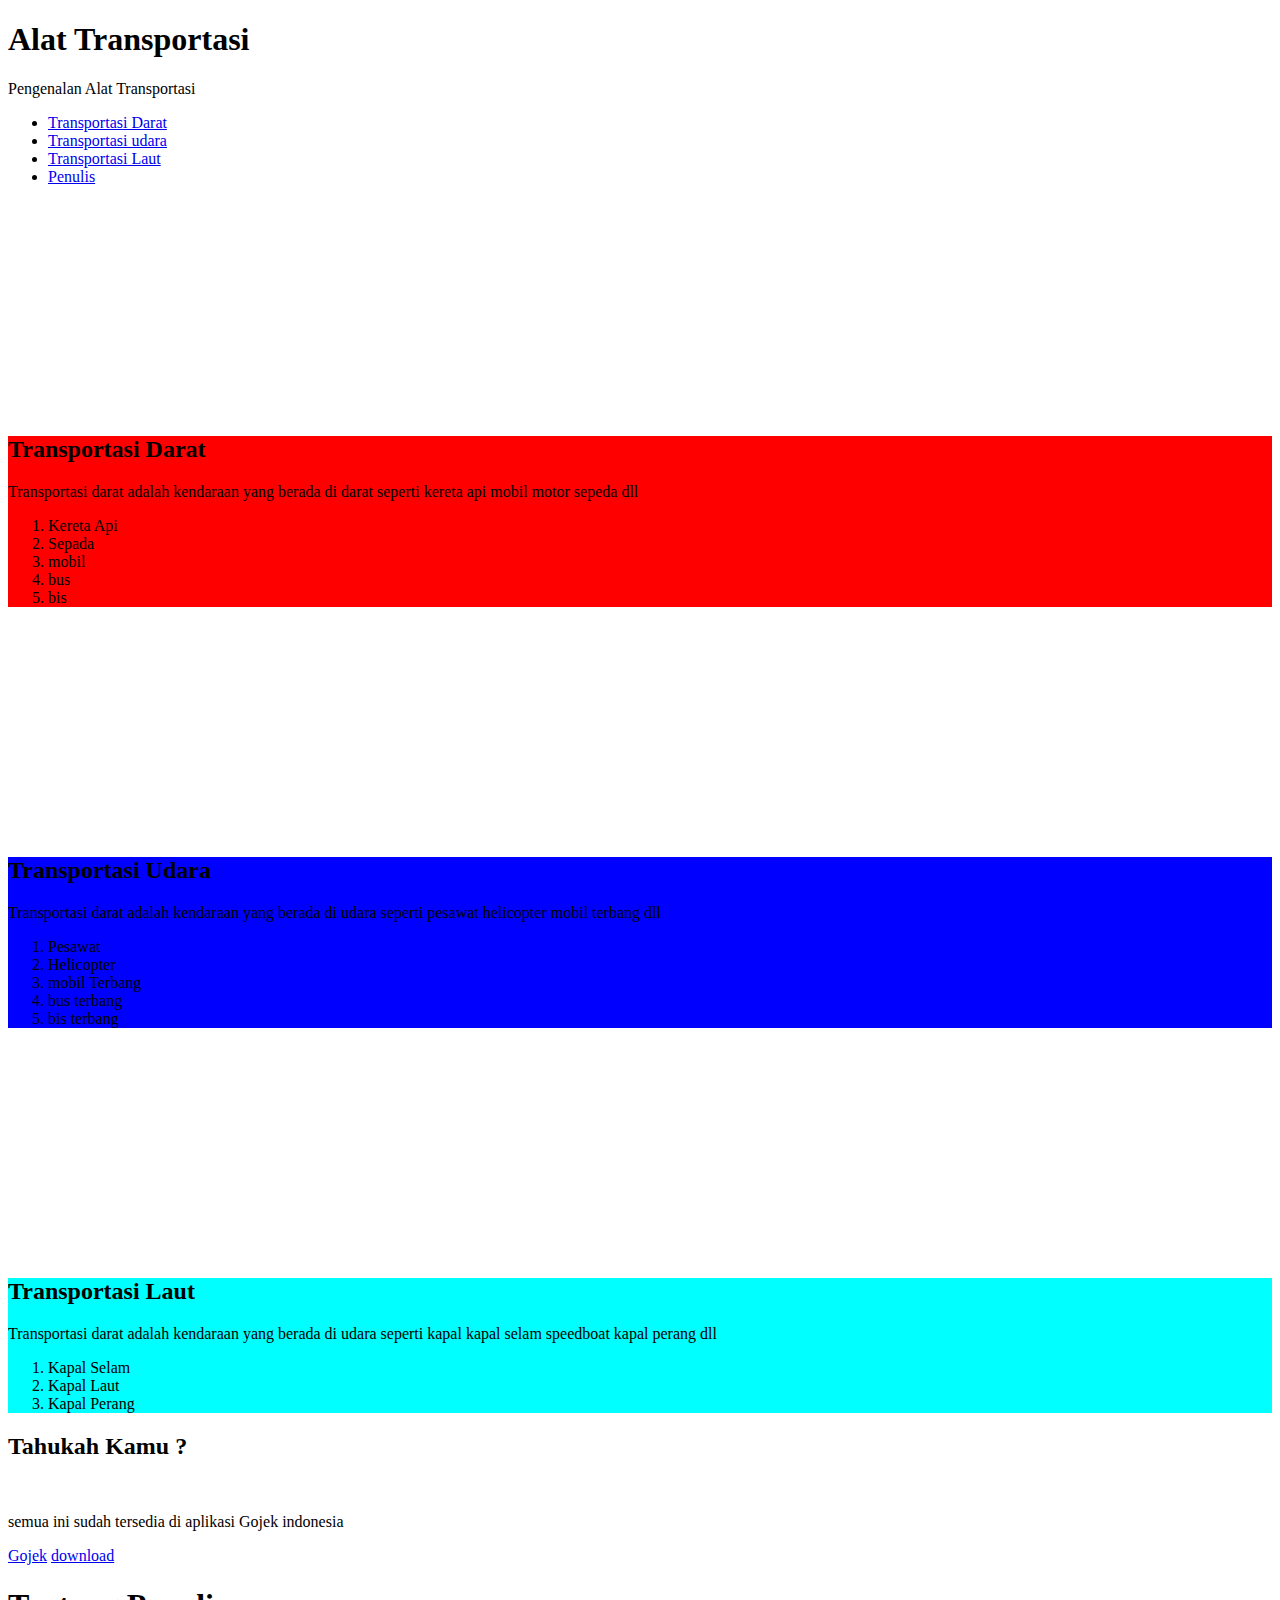
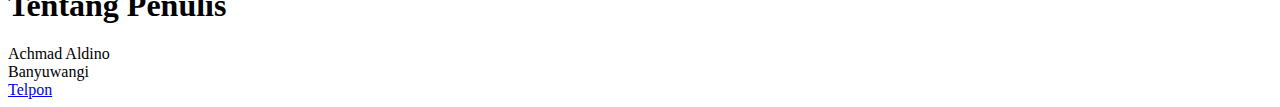
<file: Pertemuan 3/index.html>
<!DOCTYPE html>
<html lang="en">
<head>
    <meta charset="UTF-8">
    <meta name="viewport" content="width=device-width, initial-scale=1.0">
    <title>Document</title>
</head>
    <style>
        #darat{
            margin-top: 250px;
            background-color: red;
        }

        #udara{
            margin-top: 250px;
            background-color: blue;
        }

        #laut{
            margin-top: 250px;
            background-color: aqua;
        }
    </style>
<body>
    <header>
        <h1>Alat Transportasi</h1>
        <p class="tagline">Pengenalan Alat Transportasi</p>
        <nav class="navigator-bar">
            <ul>
                <li><a href="#darat">Transportasi Darat</a></li>
                <li><a href="#udara">Transportasi udara</a></li>
                <li><a href="#laut">Transportasi Laut</a></li>
                <li><a href="#author">Penulis</a></li>
            </ul>
        </nav>
    </header>

    <main>
        <div id="darat">
            <h2>Transportasi Darat</h2>
            <p>Transportasi darat adalah kendaraan yang berada di darat seperti kereta api mobil motor sepeda dll</p>
            <div id="rodadua"></div>
            <ol>
                <li>Kereta Api</li>
                <li>Sepada</li>
                <li>mobil</li>
                <li>bus</li>
                <li>bis</li>
            </ol>
        </div>

        <div id="udara">
            <h2>Transportasi Udara</h2>
            <p>Transportasi darat adalah kendaraan yang berada di udara seperti pesawat helicopter mobil terbang dll</p>
            <div id="listudara"></div>
            <ol>
                <li>Pesawat</li>
                <li>Helicopter</li>
                <li>mobil Terbang</li>
                <li>bus terbang</li>
                <li>bis terbang</li>
            </ol>
        </div>

        <div id="laut">
            <h2>Transportasi Laut</h2>
            <p>Transportasi darat adalah kendaraan yang berada di udara seperti kapal kapal selam speedboat kapal perang dll</p>
            <div id="listlaut"></div>
            <ol>
                <li>Kapal Selam</li>
                <li>Kapal Laut</li>
                <li>Kapal Perang</li>
            </ol>
            
        </div>
    </main>

    <aside>
        <h2>Tahukah Kamu ?</h2><br><p>semua ini sudah tersedia di aplikasi Gojek indonesia</p>
        <a target="_blank" href="https://www.gojek.com/en-id">Gojek</a>
        <a href="index.html" download="index.html">download</a>
    </aside>

    <footer>
        <div class="authot" id="author">
            <h1>Tentang Penulis</h1>
            <span id="nama-author">Achmad Aldino</span><br>
            <span id="alamat-author">Banyuwangi</span><br>
            <span id="telpon"><a href="tel:089-683-027-911">Telpon</a></span>
        </div>
    </footer>



</body>
</html>
</file>
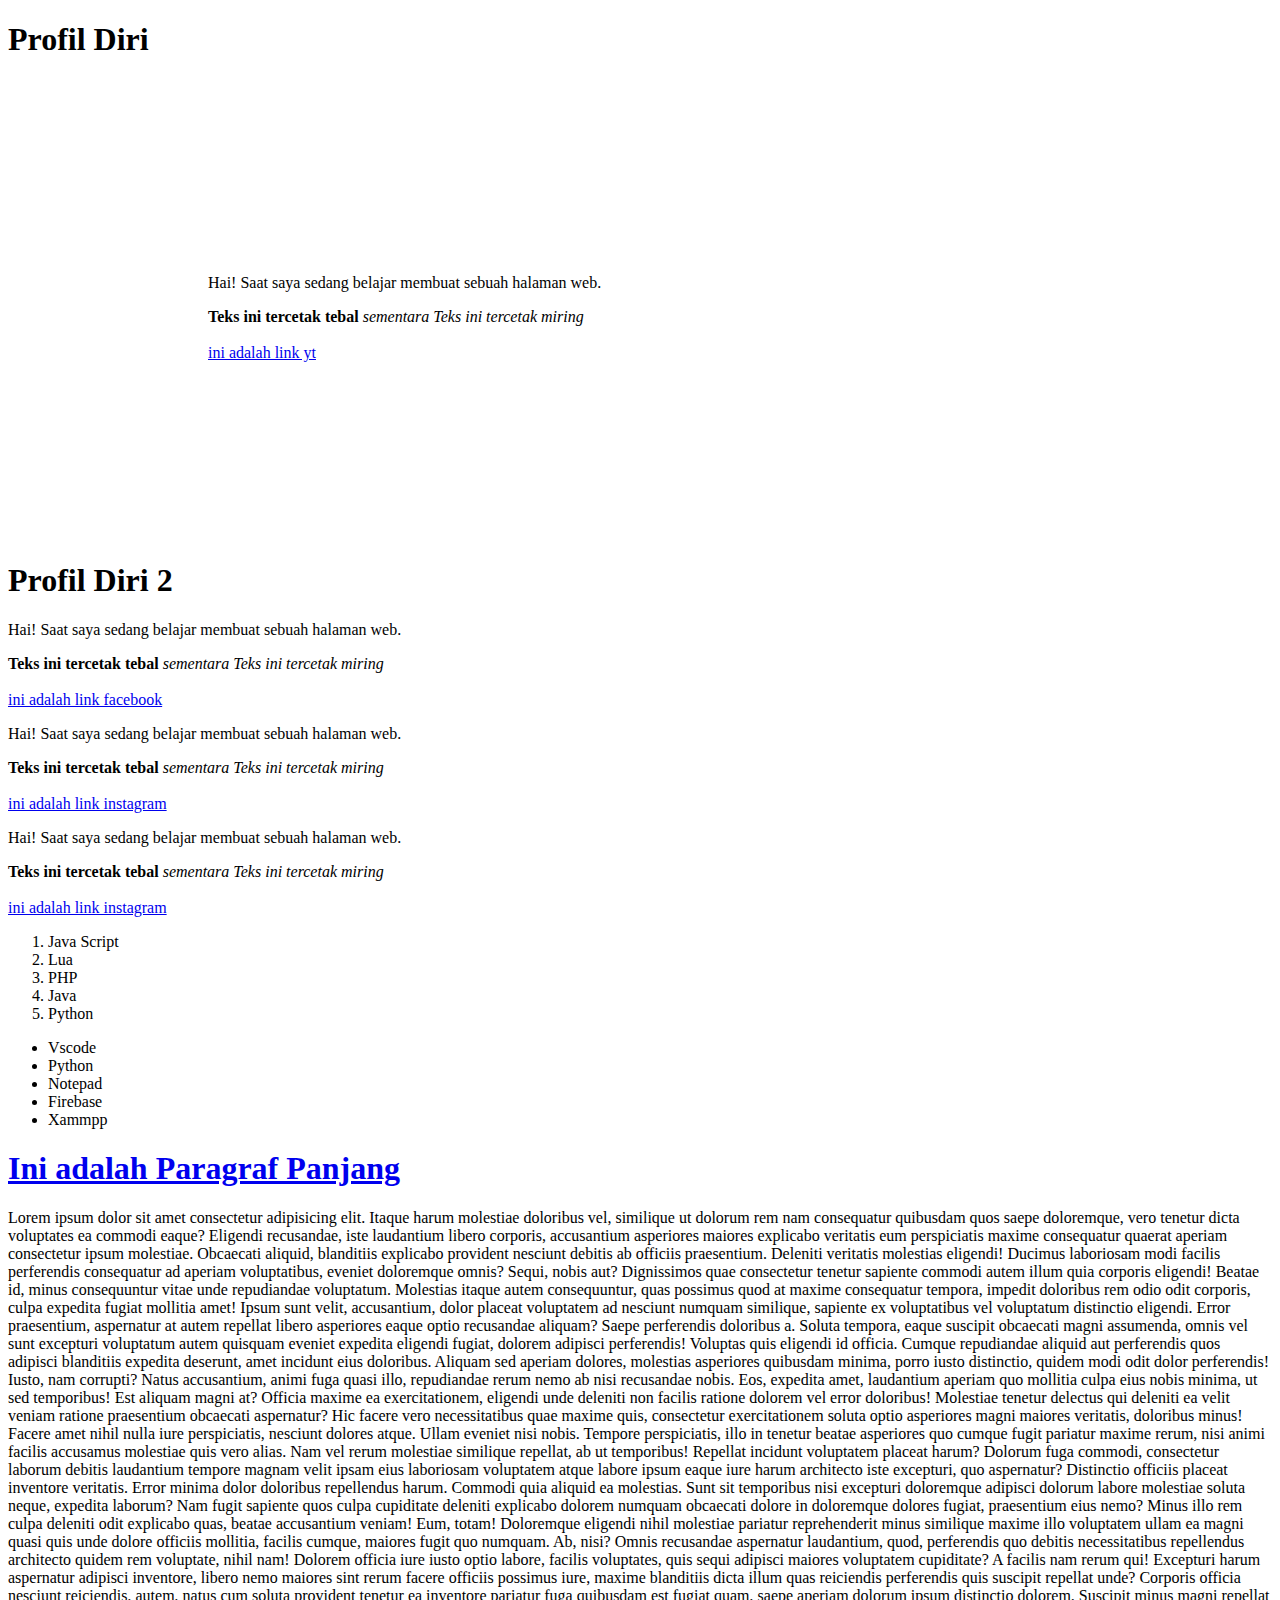
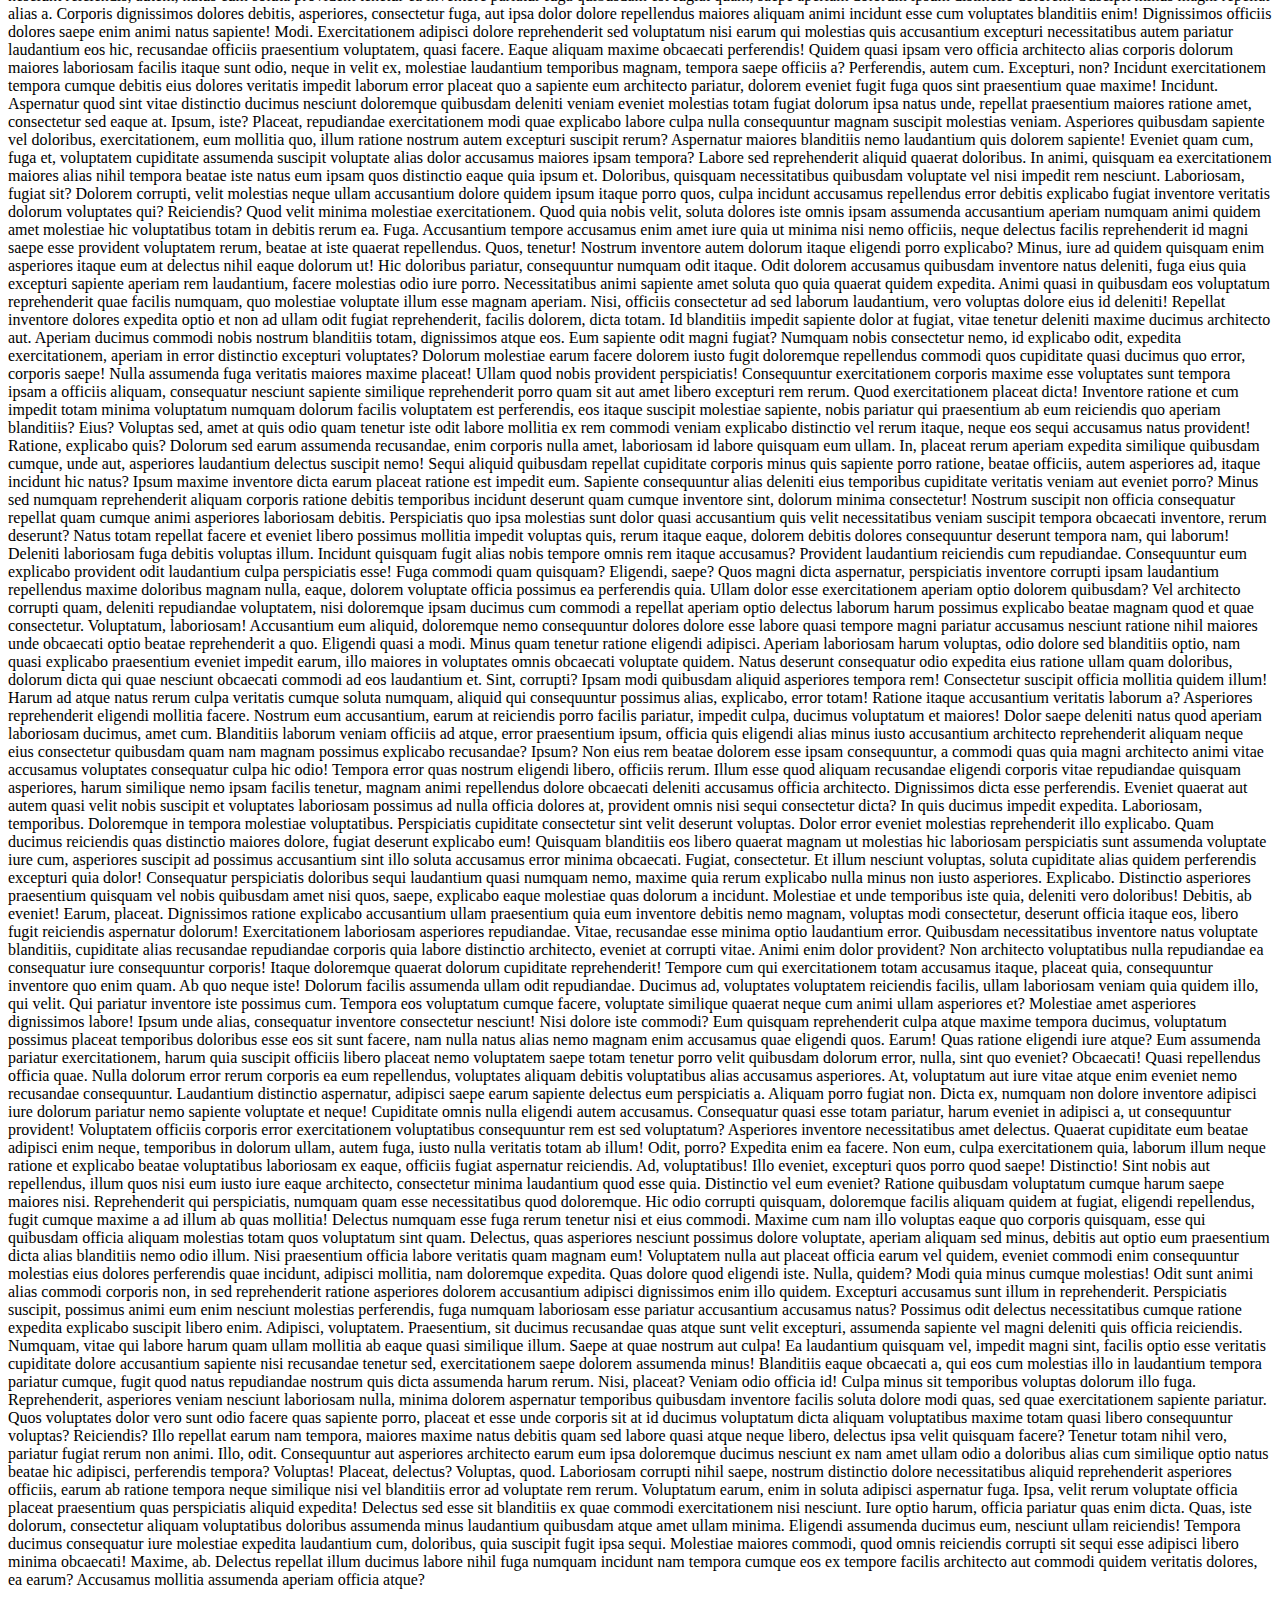
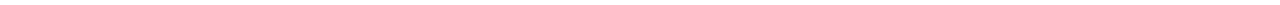
<file: Pertemuan 2/Cara membuat html/index.html>
<!DOCTYPE html>
<html lang="en">
<head>
    <meta charset="UTF-8">
    <meta name="viewport" content="width=device-width, initial-scale=1.0">
    <title>Belajar Web</title>
</head>
    <style>
        .class1{
            margin: 100px;
            padding: 100px;
            border: 90px;
        }
    </style>
<body>
    <h1>Profil Diri</h1>
    <div class="class1">
        <p>Hai! Saat saya sedang belajar membuat sebuah halaman web.</p>
        <strong>Teks ini tercetak tebal</strong>
        <i>sementara Teks ini tercetak miring</i><br>
        <br>
        <a href="https://www.youtube.com/">ini adalah link yt</a>
    </div>

    <h1>Profil Diri 2</h1>
    <div class="Profil2">
        <p>Hai! Saat saya sedang belajar membuat sebuah halaman web.</p>
        <strong>Teks ini tercetak tebal</strong>
        <i>sementara Teks ini tercetak miring</i><br>
        <br>
        <a href="https://www.facebook.com/">ini adalah link facebook</a>
    </div>

    <div>
        <p>Hai! Saat saya sedang belajar membuat sebuah halaman web.</p>
        <strong>Teks ini tercetak tebal</strong>
        <i>sementara Teks ini tercetak miring</i><br>
        <br>
        <a href="https://www.instagram.com/">ini adalah link instagram</a>
    </div>

    <div>
        <p>Hai! Saat saya sedang belajar membuat sebuah halaman web.</p>
        <strong>Teks ini tercetak tebal</strong>
        <i>sementara Teks ini tercetak miring</i><br>
        <br>
        <a href="https://www.instagram.com/">ini adalah link instagram</a>
    </div>

    <!--ini adalah list-->

    <div>
        <ol>
            <li>Java Script</li>
            <li>Lua</li>
            <li>PHP</li>
            <li>Java</li>
            <li>Python</li>
        </ol>
    </div>

    <div>
        <ul type="tringle">
            <li>Vscode</li>
            <li>Python</li>
            <li>Notepad</li>
            <li>Firebase</li>
            <li>Xammpp</li>
        </ul>
    </div>

    <a href="#parafgraf"><h1>Ini adalah Paragraf Panjang</h1></a>

    <p id="parafgraf">Lorem ipsum dolor sit amet consectetur adipisicing elit. Itaque harum molestiae doloribus vel, similique ut dolorum rem nam consequatur quibusdam quos saepe doloremque, vero tenetur dicta voluptates ea commodi eaque?
    Eligendi recusandae, iste laudantium libero corporis, accusantium asperiores maiores explicabo veritatis eum perspiciatis maxime consequatur quaerat aperiam consectetur ipsum molestiae. Obcaecati aliquid, blanditiis explicabo provident nesciunt debitis ab officiis praesentium.
    Deleniti veritatis molestias eligendi! Ducimus laboriosam modi facilis perferendis consequatur ad aperiam voluptatibus, eveniet doloremque omnis? Sequi, nobis aut? Dignissimos quae consectetur tenetur sapiente commodi autem illum quia corporis eligendi!
    Beatae id, minus consequuntur vitae unde repudiandae voluptatum. Molestias itaque autem consequuntur, quas possimus quod at maxime consequatur tempora, impedit doloribus rem odio odit corporis, culpa expedita fugiat mollitia amet!
    Ipsum sunt velit, accusantium, dolor placeat voluptatem ad nesciunt numquam similique, sapiente ex voluptatibus vel voluptatum distinctio eligendi. Error praesentium, aspernatur at autem repellat libero asperiores eaque optio recusandae aliquam?
    Saepe perferendis doloribus a. Soluta tempora, eaque suscipit obcaecati magni assumenda, omnis vel sunt excepturi voluptatum autem quisquam eveniet expedita eligendi fugiat, dolorem adipisci perferendis! Voluptas quis eligendi id officia.
    Cumque repudiandae aliquid aut perferendis quos adipisci blanditiis expedita deserunt, amet incidunt eius doloribus. Aliquam sed aperiam dolores, molestias asperiores quibusdam minima, porro iusto distinctio, quidem modi odit dolor perferendis!
    Iusto, nam corrupti? Natus accusantium, animi fuga quasi illo, repudiandae rerum nemo ab nisi recusandae nobis. Eos, expedita amet, laudantium aperiam quo mollitia culpa eius nobis minima, ut sed temporibus!
    Est aliquam magni at? Officia maxime ea exercitationem, eligendi unde deleniti non facilis ratione dolorem vel error doloribus! Molestiae tenetur delectus qui deleniti ea velit veniam ratione praesentium obcaecati aspernatur?
    Hic facere vero necessitatibus quae maxime quis, consectetur exercitationem soluta optio asperiores magni maiores veritatis, doloribus minus! Facere amet nihil nulla iure perspiciatis, nesciunt dolores atque. Ullam eveniet nisi nobis.
    Tempore perspiciatis, illo in tenetur beatae asperiores quo cumque fugit pariatur maxime rerum, nisi animi facilis accusamus molestiae quis vero alias. Nam vel rerum molestiae similique repellat, ab ut temporibus!
    Repellat incidunt voluptatem placeat harum? Dolorum fuga commodi, consectetur laborum debitis laudantium tempore magnam velit ipsam eius laboriosam voluptatem atque labore ipsum eaque iure harum architecto iste excepturi, quo aspernatur?
    Distinctio officiis placeat inventore veritatis. Error minima dolor doloribus repellendus harum. Commodi quia aliquid ea molestias. Sunt sit temporibus nisi excepturi doloremque adipisci dolorum labore molestiae soluta neque, expedita laborum?
    Nam fugit sapiente quos culpa cupiditate deleniti explicabo dolorem numquam obcaecati dolore in doloremque dolores fugiat, praesentium eius nemo? Minus illo rem culpa deleniti odit explicabo quas, beatae accusantium veniam!
    Eum, totam! Doloremque eligendi nihil molestiae pariatur reprehenderit minus similique maxime illo voluptatem ullam ea magni quasi quis unde dolore officiis mollitia, facilis cumque, maiores fugit quo numquam. Ab, nisi?
    Omnis recusandae aspernatur laudantium, quod, perferendis quo debitis necessitatibus repellendus architecto quidem rem voluptate, nihil nam! Dolorem officia iure iusto optio labore, facilis voluptates, quis sequi adipisci maiores voluptatem cupiditate?
    A facilis nam rerum qui! Excepturi harum aspernatur adipisci inventore, libero nemo maiores sint rerum facere officiis possimus iure, maxime blanditiis dicta illum quas reiciendis perferendis quis suscipit repellat unde?
    Corporis officia nesciunt reiciendis, autem, natus cum soluta provident tenetur ea inventore pariatur fuga quibusdam est fugiat quam, saepe aperiam dolorum ipsum distinctio dolorem. Suscipit minus magni repellat alias a.
    Corporis dignissimos dolores debitis, asperiores, consectetur fuga, aut ipsa dolor dolore repellendus maiores aliquam animi incidunt esse cum voluptates blanditiis enim! Dignissimos officiis dolores saepe enim animi natus sapiente! Modi.
    Exercitationem adipisci dolore reprehenderit sed voluptatum nisi earum qui molestias quis accusantium excepturi necessitatibus autem pariatur laudantium eos hic, recusandae officiis praesentium voluptatem, quasi facere. Eaque aliquam maxime obcaecati perferendis!
    Quidem quasi ipsam vero officia architecto alias corporis dolorum maiores laboriosam facilis itaque sunt odio, neque in velit ex, molestiae laudantium temporibus magnam, tempora saepe officiis a? Perferendis, autem cum.
    Excepturi, non? Incidunt exercitationem tempora cumque debitis eius dolores veritatis impedit laborum error placeat quo a sapiente eum architecto pariatur, dolorem eveniet fugit fuga quos sint praesentium quae maxime! Incidunt.
    Aspernatur quod sint vitae distinctio ducimus nesciunt doloremque quibusdam deleniti veniam eveniet molestias totam fugiat dolorum ipsa natus unde, repellat praesentium maiores ratione amet, consectetur sed eaque at. Ipsum, iste?
    Placeat, repudiandae exercitationem modi quae explicabo labore culpa nulla consequuntur magnam suscipit molestias veniam. Asperiores quibusdam sapiente vel doloribus, exercitationem, eum mollitia quo, illum ratione nostrum autem excepturi suscipit rerum?
    Aspernatur maiores blanditiis nemo laudantium quis dolorem sapiente! Eveniet quam cum, fuga et, voluptatem cupiditate assumenda suscipit voluptate alias dolor accusamus maiores ipsam tempora? Labore sed reprehenderit aliquid quaerat doloribus.
    In animi, quisquam ea exercitationem maiores alias nihil tempora beatae iste natus eum ipsam quos distinctio eaque quia ipsum et. Doloribus, quisquam necessitatibus quibusdam voluptate vel nisi impedit rem nesciunt.
    Laboriosam, fugiat sit? Dolorem corrupti, velit molestias neque ullam accusantium dolore quidem ipsum itaque porro quos, culpa incidunt accusamus repellendus error debitis explicabo fugiat inventore veritatis dolorum voluptates qui? Reiciendis?
    Quod velit minima molestiae exercitationem. Quod quia nobis velit, soluta dolores iste omnis ipsam assumenda accusantium aperiam numquam animi quidem amet molestiae hic voluptatibus totam in debitis rerum ea. Fuga.
    Accusantium tempore accusamus enim amet iure quia ut minima nisi nemo officiis, neque delectus facilis reprehenderit id magni saepe esse provident voluptatem rerum, beatae at iste quaerat repellendus. Quos, tenetur!
    Nostrum inventore autem dolorum itaque eligendi porro explicabo? Minus, iure ad quidem quisquam enim asperiores itaque eum at delectus nihil eaque dolorum ut! Hic doloribus pariatur, consequuntur numquam odit itaque.
    Odit dolorem accusamus quibusdam inventore natus deleniti, fuga eius quia excepturi sapiente aperiam rem laudantium, facere molestias odio iure porro. Necessitatibus animi sapiente amet soluta quo quia quaerat quidem expedita.
    Animi quasi in quibusdam eos voluptatum reprehenderit quae facilis numquam, quo molestiae voluptate illum esse magnam aperiam. Nisi, officiis consectetur ad sed laborum laudantium, vero voluptas dolore eius id deleniti!
    Repellat inventore dolores expedita optio et non ad ullam odit fugiat reprehenderit, facilis dolorem, dicta totam. Id blanditiis impedit sapiente dolor at fugiat, vitae tenetur deleniti maxime ducimus architecto aut.
    Aperiam ducimus commodi nobis nostrum blanditiis totam, dignissimos atque eos. Eum sapiente odit magni fugiat? Numquam nobis consectetur nemo, id explicabo odit, expedita exercitationem, aperiam in error distinctio excepturi voluptates?
    Dolorum molestiae earum facere dolorem iusto fugit doloremque repellendus commodi quos cupiditate quasi ducimus quo error, corporis saepe! Nulla assumenda fuga veritatis maiores maxime placeat! Ullam quod nobis provident perspiciatis!
    Consequuntur exercitationem corporis maxime esse voluptates sunt tempora ipsam a officiis aliquam, consequatur nesciunt sapiente similique reprehenderit porro quam sit aut amet libero excepturi rem rerum. Quod exercitationem placeat dicta!
    Inventore ratione et cum impedit totam minima voluptatum numquam dolorum facilis voluptatem est perferendis, eos itaque suscipit molestiae sapiente, nobis pariatur qui praesentium ab eum reiciendis quo aperiam blanditiis? Eius?
    Voluptas sed, amet at quis odio quam tenetur iste odit labore mollitia ex rem commodi veniam explicabo distinctio vel rerum itaque, neque eos sequi accusamus natus provident! Ratione, explicabo quis?
    Dolorum sed earum assumenda recusandae, enim corporis nulla amet, laboriosam id labore quisquam eum ullam. In, placeat rerum aperiam expedita similique quibusdam cumque, unde aut, asperiores laudantium delectus suscipit nemo!
    Sequi aliquid quibusdam repellat cupiditate corporis minus quis sapiente porro ratione, beatae officiis, autem asperiores ad, itaque incidunt hic natus? Ipsum maxime inventore dicta earum placeat ratione est impedit eum.
    Sapiente consequuntur alias deleniti eius temporibus cupiditate veritatis veniam aut eveniet porro? Minus sed numquam reprehenderit aliquam corporis ratione debitis temporibus incidunt deserunt quam cumque inventore sint, dolorum minima consectetur!
    Nostrum suscipit non officia consequatur repellat quam cumque animi asperiores laboriosam debitis. Perspiciatis quo ipsa molestias sunt dolor quasi accusantium quis velit necessitatibus veniam suscipit tempora obcaecati inventore, rerum deserunt?
    Natus totam repellat facere et eveniet libero possimus mollitia impedit voluptas quis, rerum itaque eaque, dolorem debitis dolores consequuntur deserunt tempora nam, qui laborum! Deleniti laboriosam fuga debitis voluptas illum.
    Incidunt quisquam fugit alias nobis tempore omnis rem itaque accusamus? Provident laudantium reiciendis cum repudiandae. Consequuntur eum explicabo provident odit laudantium culpa perspiciatis esse! Fuga commodi quam quisquam? Eligendi, saepe?
    Quos magni dicta aspernatur, perspiciatis inventore corrupti ipsam laudantium repellendus maxime doloribus magnam nulla, eaque, dolorem voluptate officia possimus ea perferendis quia. Ullam dolor esse exercitationem aperiam optio dolorem quibusdam?
    Vel architecto corrupti quam, deleniti repudiandae voluptatem, nisi doloremque ipsam ducimus cum commodi a repellat aperiam optio delectus laborum harum possimus explicabo beatae magnam quod et quae consectetur. Voluptatum, laboriosam!
    Accusantium eum aliquid, doloremque nemo consequuntur dolores dolore esse labore quasi tempore magni pariatur accusamus nesciunt ratione nihil maiores unde obcaecati optio beatae reprehenderit a quo. Eligendi quasi a modi.
    Minus quam tenetur ratione eligendi adipisci. Aperiam laboriosam harum voluptas, odio dolore sed blanditiis optio, nam quasi explicabo praesentium eveniet impedit earum, illo maiores in voluptates omnis obcaecati voluptate quidem.
    Natus deserunt consequatur odio expedita eius ratione ullam quam doloribus, dolorum dicta qui quae nesciunt obcaecati commodi ad eos laudantium et. Sint, corrupti? Ipsam modi quibusdam aliquid asperiores tempora rem!
    Consectetur suscipit officia mollitia quidem illum! Harum ad atque natus rerum culpa veritatis cumque soluta numquam, aliquid qui consequuntur possimus alias, explicabo, error totam! Ratione itaque accusantium veritatis laborum a?
    Asperiores reprehenderit eligendi mollitia facere. Nostrum eum accusantium, earum at reiciendis porro facilis pariatur, impedit culpa, ducimus voluptatum et maiores! Dolor saepe deleniti natus quod aperiam laboriosam ducimus, amet cum.
    Blanditiis laborum veniam officiis ad atque, error praesentium ipsum, officia quis eligendi alias minus iusto accusantium architecto reprehenderit aliquam neque eius consectetur quibusdam quam nam magnam possimus explicabo recusandae? Ipsum?
    Non eius rem beatae dolorem esse ipsam consequuntur, a commodi quas quia magni architecto animi vitae accusamus voluptates consequatur culpa hic odio! Tempora error quas nostrum eligendi libero, officiis rerum.
    Illum esse quod aliquam recusandae eligendi corporis vitae repudiandae quisquam asperiores, harum similique nemo ipsam facilis tenetur, magnam animi repellendus dolore obcaecati deleniti accusamus officia architecto. Dignissimos dicta esse perferendis.
    Eveniet quaerat aut autem quasi velit nobis suscipit et voluptates laboriosam possimus ad nulla officia dolores at, provident omnis nisi sequi consectetur dicta? In quis ducimus impedit expedita. Laboriosam, temporibus.
    Doloremque in tempora molestiae voluptatibus. Perspiciatis cupiditate consectetur sint velit deserunt voluptas. Dolor error eveniet molestias reprehenderit illo explicabo. Quam ducimus reiciendis quas distinctio maiores dolore, fugiat deserunt explicabo eum!
    Quisquam blanditiis eos libero quaerat magnam ut molestias hic laboriosam perspiciatis sunt assumenda voluptate iure cum, asperiores suscipit ad possimus accusantium sint illo soluta accusamus error minima obcaecati. Fugiat, consectetur.
    Et illum nesciunt voluptas, soluta cupiditate alias quidem perferendis excepturi quia dolor! Consequatur perspiciatis doloribus sequi laudantium quasi numquam nemo, maxime quia rerum explicabo nulla minus non iusto asperiores. Explicabo.
    Distinctio asperiores praesentium quisquam vel nobis quibusdam amet nisi quos, saepe, explicabo eaque molestiae quas dolorum a incidunt. Molestiae et unde temporibus iste quia, deleniti vero doloribus! Debitis, ab eveniet!
    Earum, placeat. Dignissimos ratione explicabo accusantium ullam praesentium quia eum inventore debitis nemo magnam, voluptas modi consectetur, deserunt officia itaque eos, libero fugit reiciendis aspernatur dolorum! Exercitationem laboriosam asperiores repudiandae.
    Vitae, recusandae esse minima optio laudantium error. Quibusdam necessitatibus inventore natus voluptate blanditiis, cupiditate alias recusandae repudiandae corporis quia labore distinctio architecto, eveniet at corrupti vitae. Animi enim dolor provident?
    Non architecto voluptatibus nulla repudiandae ea consequatur iure consequuntur corporis! Itaque doloremque quaerat dolorum cupiditate reprehenderit! Tempore cum qui exercitationem totam accusamus itaque, placeat quia, consequuntur inventore quo enim quam.
    Ab quo neque iste! Dolorum facilis assumenda ullam odit repudiandae. Ducimus ad, voluptates voluptatem reiciendis facilis, ullam laboriosam veniam quia quidem illo, qui velit. Qui pariatur inventore iste possimus cum.
    Tempora eos voluptatum cumque facere, voluptate similique quaerat neque cum animi ullam asperiores et? Molestiae amet asperiores dignissimos labore! Ipsum unde alias, consequatur inventore consectetur nesciunt! Nisi dolore iste commodi?
    Eum quisquam reprehenderit culpa atque maxime tempora ducimus, voluptatum possimus placeat temporibus doloribus esse eos sit sunt facere, nam nulla natus alias nemo magnam enim accusamus quae eligendi quos. Earum!
    Quas ratione eligendi iure atque? Eum assumenda pariatur exercitationem, harum quia suscipit officiis libero placeat nemo voluptatem saepe totam tenetur porro velit quibusdam dolorum error, nulla, sint quo eveniet? Obcaecati!
    Quasi repellendus officia quae. Nulla dolorum error rerum corporis ea eum repellendus, voluptates aliquam debitis voluptatibus alias accusamus asperiores. At, voluptatum aut iure vitae atque enim eveniet nemo recusandae consequuntur.
    Laudantium distinctio aspernatur, adipisci saepe earum sapiente delectus eum perspiciatis a. Aliquam porro fugiat non. Dicta ex, numquam non dolore inventore adipisci iure dolorum pariatur nemo sapiente voluptate et neque!
    Cupiditate omnis nulla eligendi autem accusamus. Consequatur quasi esse totam pariatur, harum eveniet in adipisci a, ut consequuntur provident! Voluptatem officiis corporis error exercitationem voluptatibus consequuntur rem est sed voluptatum?
    Asperiores inventore necessitatibus amet delectus. Quaerat cupiditate eum beatae adipisci enim neque, temporibus in dolorum ullam, autem fuga, iusto nulla veritatis totam ab illum! Odit, porro? Expedita enim ea facere.
    Non eum, culpa exercitationem quia, laborum illum neque ratione et explicabo beatae voluptatibus laboriosam ex eaque, officiis fugiat aspernatur reiciendis. Ad, voluptatibus! Illo eveniet, excepturi quos porro quod saepe! Distinctio!
    Sint nobis aut repellendus, illum quos nisi eum iusto iure eaque architecto, consectetur minima laudantium quod esse quia. Distinctio vel eum eveniet? Ratione quibusdam voluptatum cumque harum saepe maiores nisi.
    Reprehenderit qui perspiciatis, numquam quam esse necessitatibus quod doloremque. Hic odio corrupti quisquam, doloremque facilis aliquam quidem at fugiat, eligendi repellendus, fugit cumque maxime a ad illum ab quas mollitia!
    Delectus numquam esse fuga rerum tenetur nisi et eius commodi. Maxime cum nam illo voluptas eaque quo corporis quisquam, esse qui quibusdam officia aliquam molestias totam quos voluptatum sint quam.
    Delectus, quas asperiores nesciunt possimus dolore voluptate, aperiam aliquam sed minus, debitis aut optio eum praesentium dicta alias blanditiis nemo odio illum. Nisi praesentium officia labore veritatis quam magnam eum!
    Voluptatem nulla aut placeat officia earum vel quidem, eveniet commodi enim consequuntur molestias eius dolores perferendis quae incidunt, adipisci mollitia, nam doloremque expedita. Quas dolore quod eligendi iste. Nulla, quidem?
    Modi quia minus cumque molestias! Odit sunt animi alias commodi corporis non, in sed reprehenderit ratione asperiores dolorem accusantium adipisci dignissimos enim illo quidem. Excepturi accusamus sunt illum in reprehenderit.
    Perspiciatis suscipit, possimus animi eum enim nesciunt molestias perferendis, fuga numquam laboriosam esse pariatur accusantium accusamus natus? Possimus odit delectus necessitatibus cumque ratione expedita explicabo suscipit libero enim. Adipisci, voluptatem.
    Praesentium, sit ducimus recusandae quas atque sunt velit excepturi, assumenda sapiente vel magni deleniti quis officia reiciendis. Numquam, vitae qui labore harum quam ullam mollitia ab eaque quasi similique illum.
    Saepe at quae nostrum aut culpa! Ea laudantium quisquam vel, impedit magni sint, facilis optio esse veritatis cupiditate dolore accusantium sapiente nisi recusandae tenetur sed, exercitationem saepe dolorem assumenda minus!
    Blanditiis eaque obcaecati a, qui eos cum molestias illo in laudantium tempora pariatur cumque, fugit quod natus repudiandae nostrum quis dicta assumenda harum rerum. Nisi, placeat? Veniam odio officia id!
    Culpa minus sit temporibus voluptas dolorum illo fuga. Reprehenderit, asperiores veniam nesciunt laboriosam nulla, minima dolorem aspernatur temporibus quibusdam inventore facilis soluta dolore modi quas, sed quae exercitationem sapiente pariatur.
    Quos voluptates dolor vero sunt odio facere quas sapiente porro, placeat et esse unde corporis sit at id ducimus voluptatum dicta aliquam voluptatibus maxime totam quasi libero consequuntur voluptas? Reiciendis?
    Illo repellat earum nam tempora, maiores maxime natus debitis quam sed labore quasi atque neque libero, delectus ipsa velit quisquam facere? Tenetur totam nihil vero, pariatur fugiat rerum non animi.
    Illo, odit. Consequuntur aut asperiores architecto earum eum ipsa doloremque ducimus nesciunt ex nam amet ullam odio a doloribus alias cum similique optio natus beatae hic adipisci, perferendis tempora? Voluptas!
    Placeat, delectus? Voluptas, quod. Laboriosam corrupti nihil saepe, nostrum distinctio dolore necessitatibus aliquid reprehenderit asperiores officiis, earum ab ratione tempora neque similique nisi vel blanditiis error ad voluptate rem rerum.
    Voluptatum earum, enim in soluta adipisci aspernatur fuga. Ipsa, velit rerum voluptate officia placeat praesentium quas perspiciatis aliquid expedita! Delectus sed esse sit blanditiis ex quae commodi exercitationem nisi nesciunt.
    Iure optio harum, officia pariatur quas enim dicta. Quas, iste dolorum, consectetur aliquam voluptatibus doloribus assumenda minus laudantium quibusdam atque amet ullam minima. Eligendi assumenda ducimus eum, nesciunt ullam reiciendis!
    Tempora ducimus consequatur iure molestiae expedita laudantium cum, doloribus, quia suscipit fugit ipsa sequi. Molestiae maiores commodi, quod omnis reiciendis corrupti sit sequi esse adipisci libero minima obcaecati! Maxime, ab.
    Delectus repellat illum ducimus labore nihil fuga numquam incidunt nam tempora cumque eos ex tempore facilis architecto aut commodi quidem veritatis dolores, ea earum? Accusamus mollitia assumenda aperiam officia atque?</p>

</body>
</html>
</file>
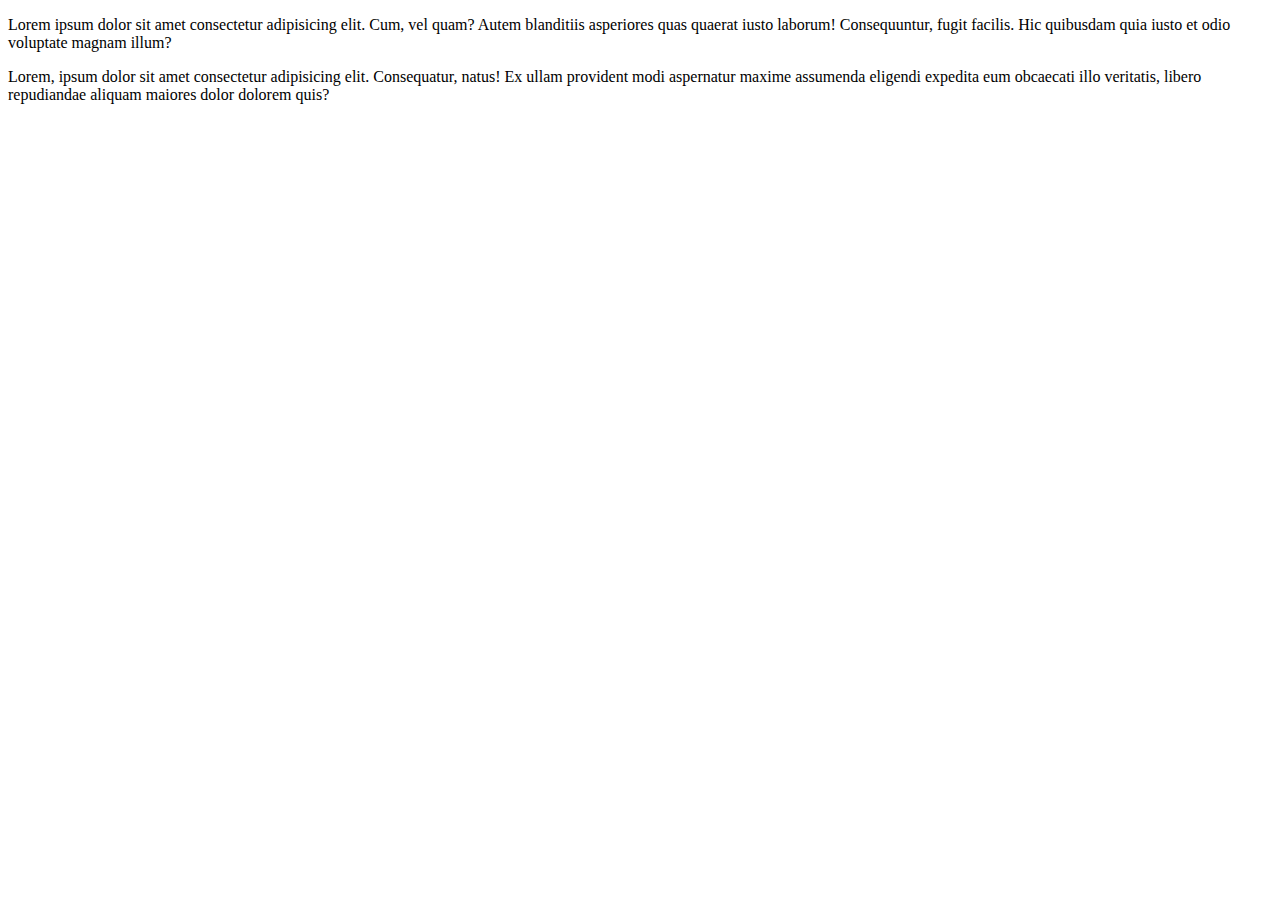
<file: tes.html>
<!DOCTYPE html>
<html lang="en">
<head>
    <meta charset="UTF-8">
    <meta name="viewport" content="width=device-width, initial-scale=1.0">
    <title>Document</title>
</head>
<body>
    <p>
        Lorem ipsum dolor sit amet consectetur adipisicing elit. Cum, vel quam? Autem blanditiis asperiores quas quaerat iusto laborum! Consequuntur, fugit facilis. Hic quibusdam quia iusto et odio voluptate magnam illum?
    </p>

    <p>
        Lorem, ipsum dolor sit amet consectetur adipisicing elit. Consequatur, natus! Ex ullam provident modi aspernatur maxime assumenda eligendi expedita eum obcaecati illo veritatis, libero repudiandae aliquam maiores dolor dolorem quis?
    </p>
</body>
</html>
</file>
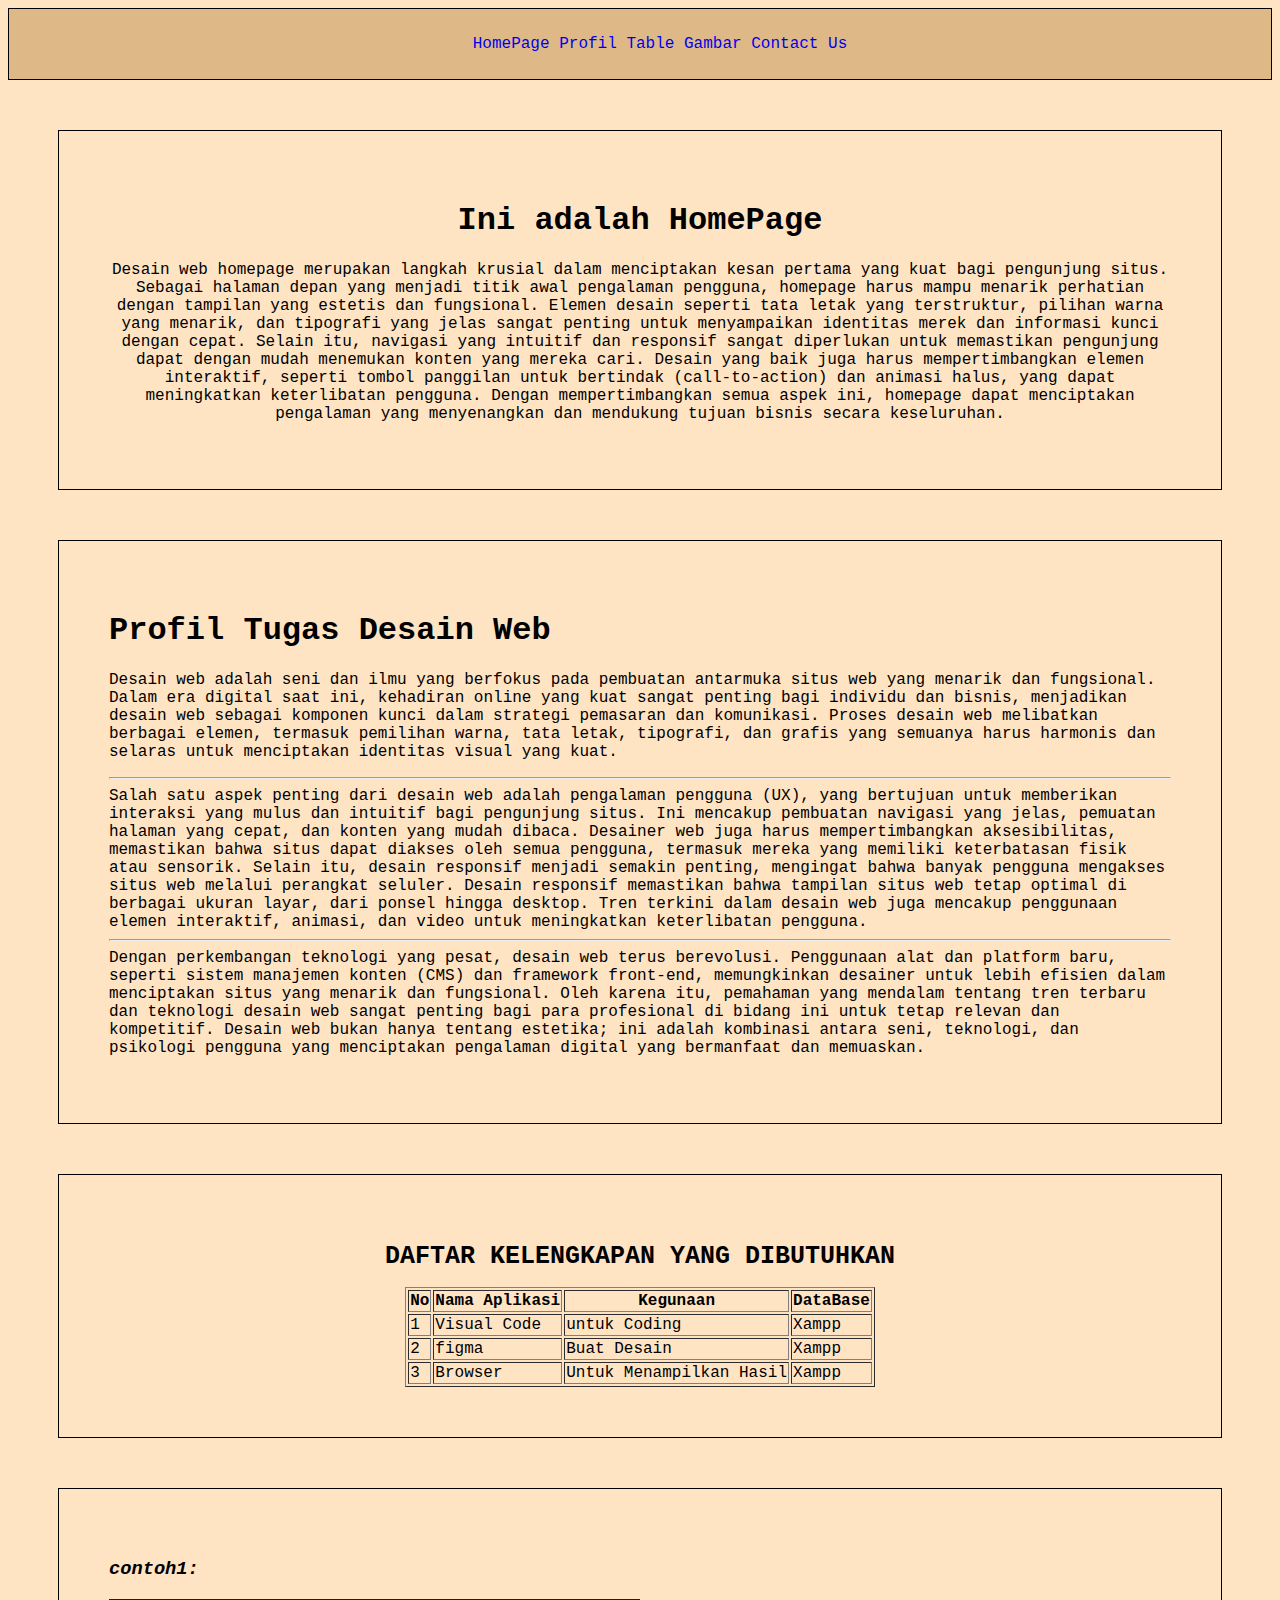
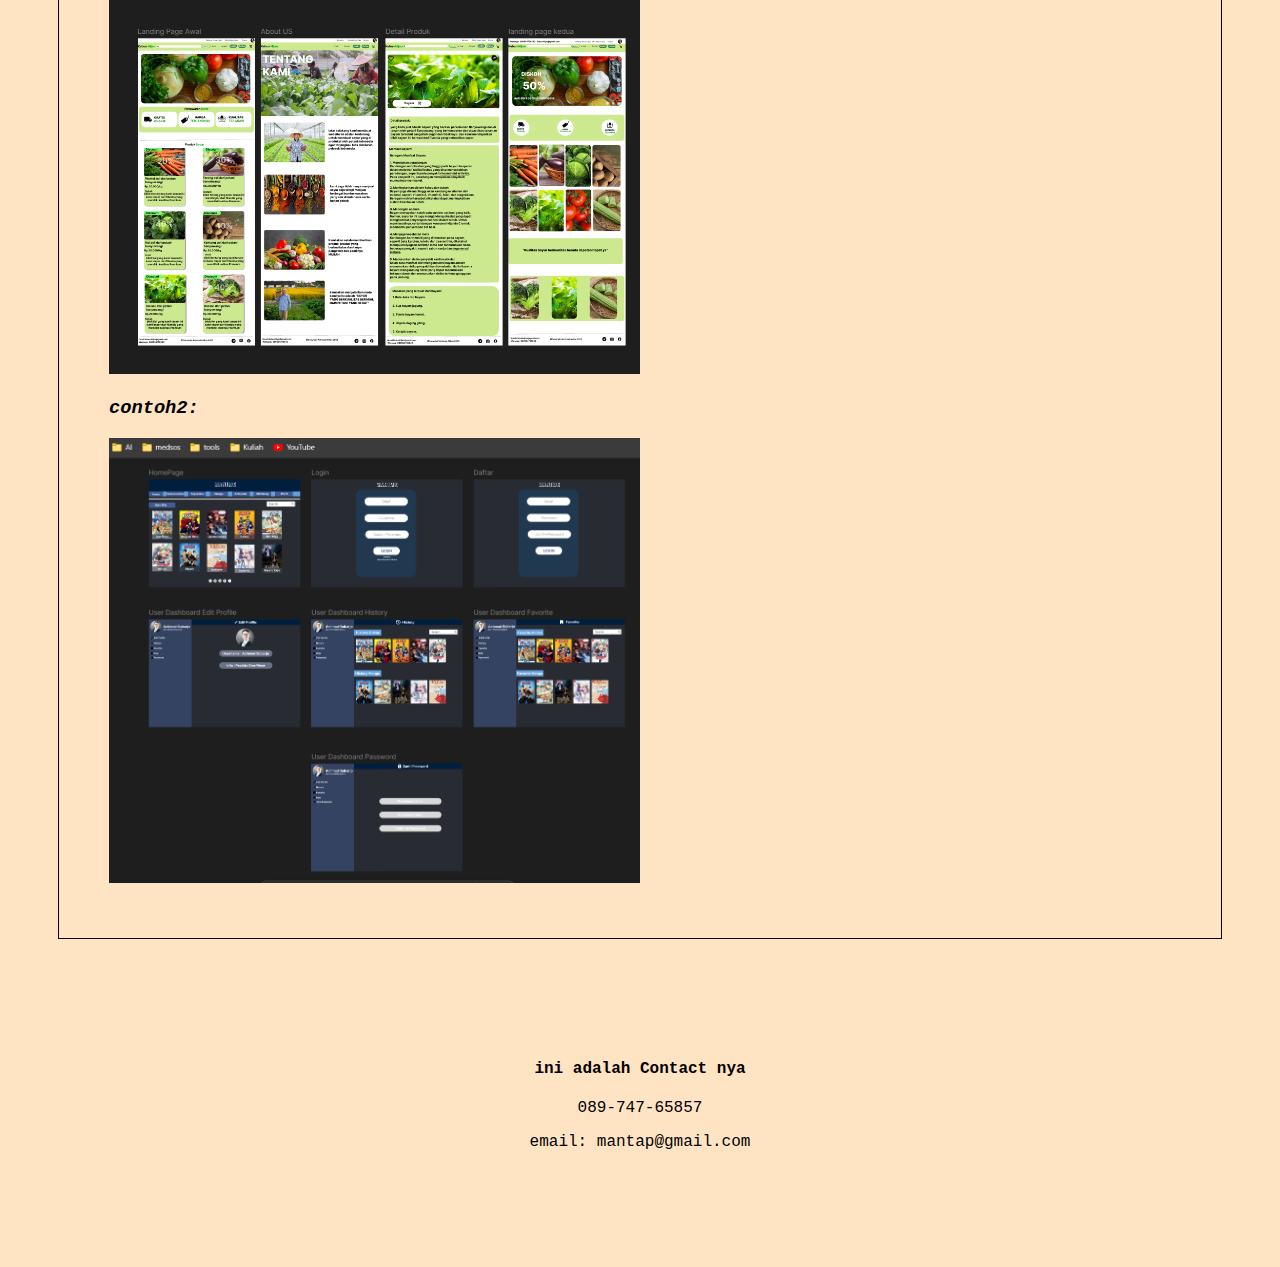
<file: Pertemuan 2/landing-page.html>
<!DOCTYPE html>
<html lang="en">
<head>
    <meta charset="UTF-8">
    <meta name="viewport" content="width=device-width, initial-scale=1.0">
    <title>Tugas Pertemuan 2</title>
</head>
    <style>
        ul li{
            list-style: none;
            display: inline;
            margin: 0 auto;
        }

        a{
            text-decoration: none;
        }

        .navbar{
            text-align: center;
            font-family: Arial, Helvetica, sans-serif;
            padding: 10px;
            border: 1px solid;
            background-color: burlywood;
        }

        body{
            background-color: bisque;
        }

        .profil{
            border: 1px solid;
            margin: 50px;
            padding: 50px;
        }

        .home{
            border: 1px solid;
            margin: 50px;
            padding: 50px;
            text-align: center;
        }

        p{
            font-family:'Courier New', Courier, monospace;
        }

        .table{
            border: 1px solid;
            margin: 50px;
            padding: 50px;
        }

        table{
            margin: 0px auto;
        }

        .h1-table{
            text-align: center;
            font-size: 25px;
        }

        .gambar{
            margin: 50px;
            padding: 50px;
            border: 1px solid;
            display: block;
        }

        .gambar1{
            width: 50%;
            height: 50%;
        }
        .gambar2{
            width: 50%;
            height: 50%;
        }

        *{
            font-family: 'Courier New', Courier, monospace;
        }

        .contact{
            margin: 50px;
            padding: 50px;
            text-align: center;
        }
    </style>
<body>
    <div class="navbar">
        <ul>
            <li><a href="#home">HomePage</a></li>
            <li><a href="#profil">Profil</a></li>
            <li><a href="#table">Table</a></li>
            <li><a href="#gambar">Gambar</a></li>
            <li><a href="#contact">Contact Us</a></li>
        </ul>
    </div>

    <div class="home" id="home">
        <h1>Ini adalah HomePage</h1>
        <p>
            Desain web homepage merupakan langkah krusial dalam menciptakan kesan pertama yang kuat bagi pengunjung situs. Sebagai halaman depan yang menjadi titik awal pengalaman pengguna, homepage harus mampu menarik perhatian dengan tampilan yang estetis dan fungsional. Elemen desain seperti tata letak yang terstruktur, pilihan warna yang menarik, dan tipografi yang jelas sangat penting untuk menyampaikan identitas merek dan informasi kunci dengan cepat. Selain itu, navigasi yang intuitif dan responsif sangat diperlukan untuk memastikan pengunjung dapat dengan mudah menemukan konten yang mereka cari. Desain yang baik juga harus mempertimbangkan elemen interaktif, seperti tombol panggilan untuk bertindak (call-to-action) dan animasi halus, yang dapat meningkatkan keterlibatan pengguna. Dengan mempertimbangkan semua aspek ini, homepage dapat menciptakan pengalaman yang menyenangkan dan mendukung tujuan bisnis secara keseluruhan.
        </p>
    </div>
    
    <div class="profil" id="profil">
        <h1>Profil Tugas Desain Web</h1>
        <p>
            Desain web adalah seni dan ilmu yang berfokus pada pembuatan antarmuka situs web yang menarik dan fungsional. Dalam era digital saat ini, kehadiran online yang kuat sangat penting bagi individu dan bisnis, menjadikan desain web sebagai komponen kunci dalam strategi pemasaran dan komunikasi. Proses desain web melibatkan berbagai elemen, termasuk pemilihan warna, tata letak, tipografi, dan grafis yang semuanya harus harmonis dan selaras untuk menciptakan identitas visual yang kuat.
            <hr>
            Salah satu aspek penting dari desain web adalah pengalaman pengguna (UX), yang bertujuan untuk memberikan interaksi yang mulus dan intuitif bagi pengunjung situs. Ini mencakup pembuatan navigasi yang jelas, pemuatan halaman yang cepat, dan konten yang mudah dibaca. Desainer web juga harus mempertimbangkan aksesibilitas, memastikan bahwa situs dapat diakses oleh semua pengguna, termasuk mereka yang memiliki keterbatasan fisik atau sensorik.

            Selain itu, desain responsif menjadi semakin penting, mengingat bahwa banyak pengguna mengakses situs web melalui perangkat seluler. Desain responsif memastikan bahwa tampilan situs web tetap optimal di berbagai ukuran layar, dari ponsel hingga desktop. Tren terkini dalam desain web juga mencakup penggunaan elemen interaktif, animasi, dan video untuk meningkatkan keterlibatan pengguna.
            <hr>
            Dengan perkembangan teknologi yang pesat, desain web terus berevolusi. Penggunaan alat dan platform baru, seperti sistem manajemen konten (CMS) dan framework front-end, memungkinkan desainer untuk lebih efisien dalam menciptakan situs yang menarik dan fungsional. Oleh karena itu, pemahaman yang mendalam tentang tren terbaru dan teknologi desain web sangat penting bagi para profesional di bidang ini untuk tetap relevan dan kompetitif. Desain web bukan hanya tentang estetika; ini adalah kombinasi antara seni, teknologi, dan psikologi pengguna yang menciptakan pengalaman digital yang bermanfaat dan memuaskan. 
        </p>
    </div>


    <div class="table" id="table">
        <h1 class="h1-table">DAFTAR KELENGKAPAN YANG DIBUTUHKAN</h1>
        <table border="1">
            <thead>
                <tr>
                    <th>No</th>
                    <th>Nama Aplikasi</th>
                    <th>Kegunaan</th>
                    <th>DataBase</th>
                </tr>
            </thead>

            <tbody>
                <tr>
                    <td>1</td>
                    <td>Visual Code</td>
                    <td>untuk Coding</td>
                    <td>Xampp</td>
                </tr>
                <tr>
                    <td>2</td>
                    <td>figma</td>
                    <td>Buat Desain</td>
                    <td>Xampp</td>
                </tr>
                <tr>
                    <td>3</td>
                    <td>Browser</td>
                    <td>Untuk Menampilkan Hasil</td>
                    <td>Xampp</td>
                </tr>
            </tbody>
        </table>
    </div>

    <div class="gambar" id="gambar">
        <em><h3>contoh1:</h3></em>
        <img class="gambar1" src="img/Screenshot 2024-09-24 205452.png" alt="">
        <em><h3>contoh2:</h3></em>
        <img class="gambar2" src="img/Screenshot 2024-09-24 205613.png" alt="">
    </div>
    
    <div class="contact" id="contact">
        <h4>ini adalah Contact nya</h4>
        <p>089-747-65857</p>
        <p><span>email: mantap@gmail.com</span></p>
    </div>
</body>
</html>
</file>
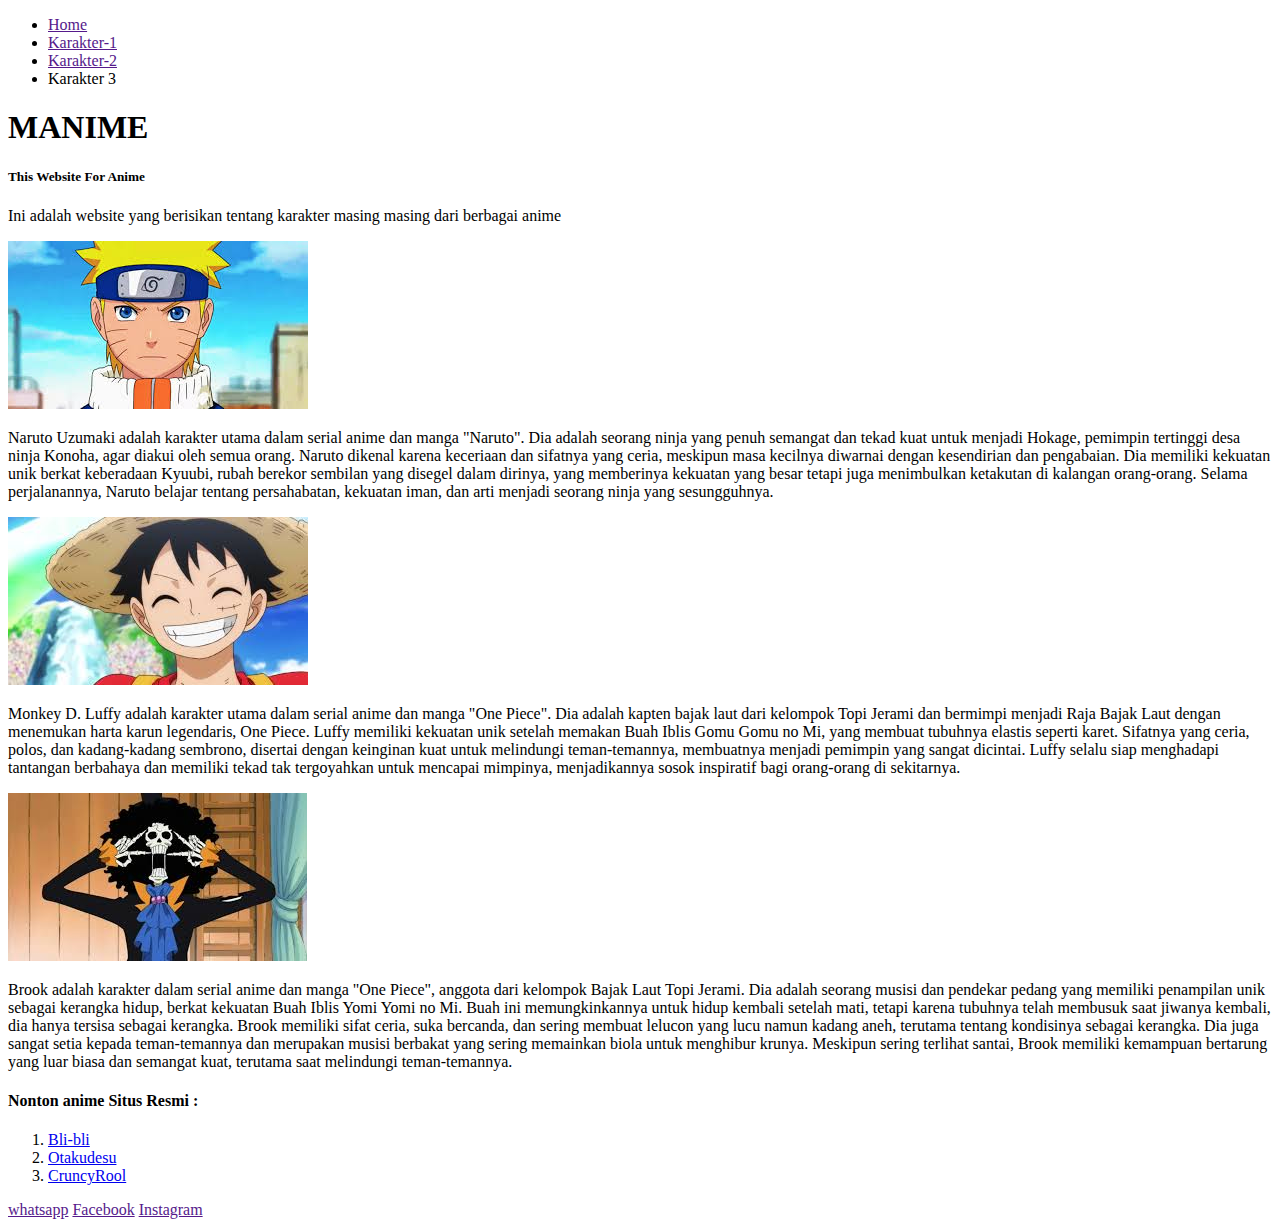
<file: Pertemuan 3/latihan.html>
<!DOCTYPE html>
<html lang="en">
<head>
    <meta charset="UTF-8">
    <meta name="viewport" content="width=device-width, initial-scale=1.0">
    <title>Document</title>
</head>
<body>
    <header>
       <div class="navbar">
        <nav>
            <ul>
                <li><a href="">Home</a></li>
                <li><a href="">Karakter-1</a></li>
                <li><a href="">Karakter-2</a></li>
                <li>Karakter 3</li>
            </ul>
        </nav>
       </div>
    </header>


    <main>
        <div class="judul">
            <h1>MANIME</h1>
        </div>

        <div id="home" class="konten-utama">
            <h5>This Website For Anime</h5>
            <p>Ini adalah website yang berisikan tentang karakter masing masing dari berbagai anime </p>

            <div class="karakter-naruto">
                <img src="download.jpeg" alt="">
                <p>Naruto Uzumaki adalah karakter utama dalam serial anime dan manga "Naruto". Dia adalah seorang ninja yang penuh semangat dan tekad kuat untuk menjadi Hokage, pemimpin tertinggi desa ninja Konoha, agar diakui oleh semua orang. Naruto dikenal karena keceriaan dan sifatnya yang ceria, meskipun masa kecilnya diwarnai dengan kesendirian dan pengabaian. Dia memiliki kekuatan unik berkat keberadaan Kyuubi, rubah berekor sembilan yang disegel dalam dirinya, yang memberinya kekuatan yang besar tetapi juga menimbulkan ketakutan di kalangan orang-orang. Selama perjalanannya, Naruto belajar tentang persahabatan, kekuatan iman, dan arti menjadi seorang ninja yang sesungguhnya.</p>
            </div>


            <div class="karakter-lufy">
                <img src="download (1).jpeg" alt="">
                <p>Monkey D. Luffy adalah karakter utama dalam serial anime dan manga "One Piece". Dia adalah kapten bajak laut dari kelompok Topi Jerami dan bermimpi menjadi Raja Bajak Laut dengan menemukan harta karun legendaris, One Piece. Luffy memiliki kekuatan unik setelah memakan Buah Iblis Gomu Gomu no Mi, yang membuat tubuhnya elastis seperti karet. Sifatnya yang ceria, polos, dan kadang-kadang sembrono, disertai dengan keinginan kuat untuk melindungi teman-temannya, membuatnya menjadi pemimpin yang sangat dicintai. Luffy selalu siap menghadapi tantangan berbahaya dan memiliki tekad tak tergoyahkan untuk mencapai mimpinya, menjadikannya sosok inspiratif bagi orang-orang di sekitarnya.</p>
            </div>

            <div class="karakter-brook">
                <img src="download (2).jpeg" alt="">
                <p>Brook adalah karakter dalam serial anime dan manga "One Piece", anggota dari kelompok Bajak Laut Topi Jerami. Dia adalah seorang musisi dan pendekar pedang yang memiliki penampilan unik sebagai kerangka hidup, berkat kekuatan Buah Iblis Yomi Yomi no Mi. Buah ini memungkinkannya untuk hidup kembali setelah mati, tetapi karena tubuhnya telah membusuk saat jiwanya kembali, dia hanya tersisa sebagai kerangka. Brook memiliki sifat ceria, suka bercanda, dan sering membuat lelucon yang lucu namun kadang aneh, terutama tentang kondisinya sebagai kerangka. Dia juga sangat setia kepada teman-temannya dan merupakan musisi berbakat yang sering memainkan biola untuk menghibur krunya. Meskipun sering terlihat santai, Brook memiliki kemampuan bertarung yang luar biasa dan semangat kuat, terutama saat melindungi teman-temannya.</p>
            </div>
        </div>
    </main>

    <aside>
        <div>
            <h4>Nonton anime Situs Resmi :</h4>
            <ol>
                <li>
                    <a href="https://www.bilibili.tv/id/anime">Bli-bli</a>
                </li>
                <li>
                    <a href="https://otakudesu.cloud/ongoing-anime/">Otakudesu</a>
                </li>
                <li>
                    <a href="https://www.googleadservices.com/pagead/aclk?sa=L&ai=DChcSEwiM8pfI6f2IAxXFzzwCHQtoLTQYABAAGgJzZg&co=1&ase=2&gclid=Cj0KCQjwjY64BhCaARIsAIfc7YZKp1dhCNVddc6ErJz8GjVNxqfpCWU6-F8c9gPsYpwRzKZXv8lvOaUaAqU7EALw_wcB&ohost=www.google.com&cid=CAESVuD2xJLIlknGsFmqruPusk7_y-fvFnVSkdxVS7AU15nEDy8N1vEj_-EhBNLDQjsW13TpELtvYSgIVC5iB9baRTLcmDHl0hGVOuIq1lv_aJRPefe-Iohk&sig=AOD64_0JHT1rsAjTixPL_5d28nUyQMjr6w&q&nis=4&adurl&ved=2ahUKEwjcm5PI6f2IAxUHXmwGHfZOGA4Q0Qx6BAgJEAE">CruncyRool</a>
                </li>
            </ol>
        </div>
    </aside>

    <footer>
        <div class="contact">
            <a href="">whatsapp</a>
            <a href="">Facebook</a>
            <a href="">Instagram</a>
        </div>
    </footer>
</body>
</html>
</file>
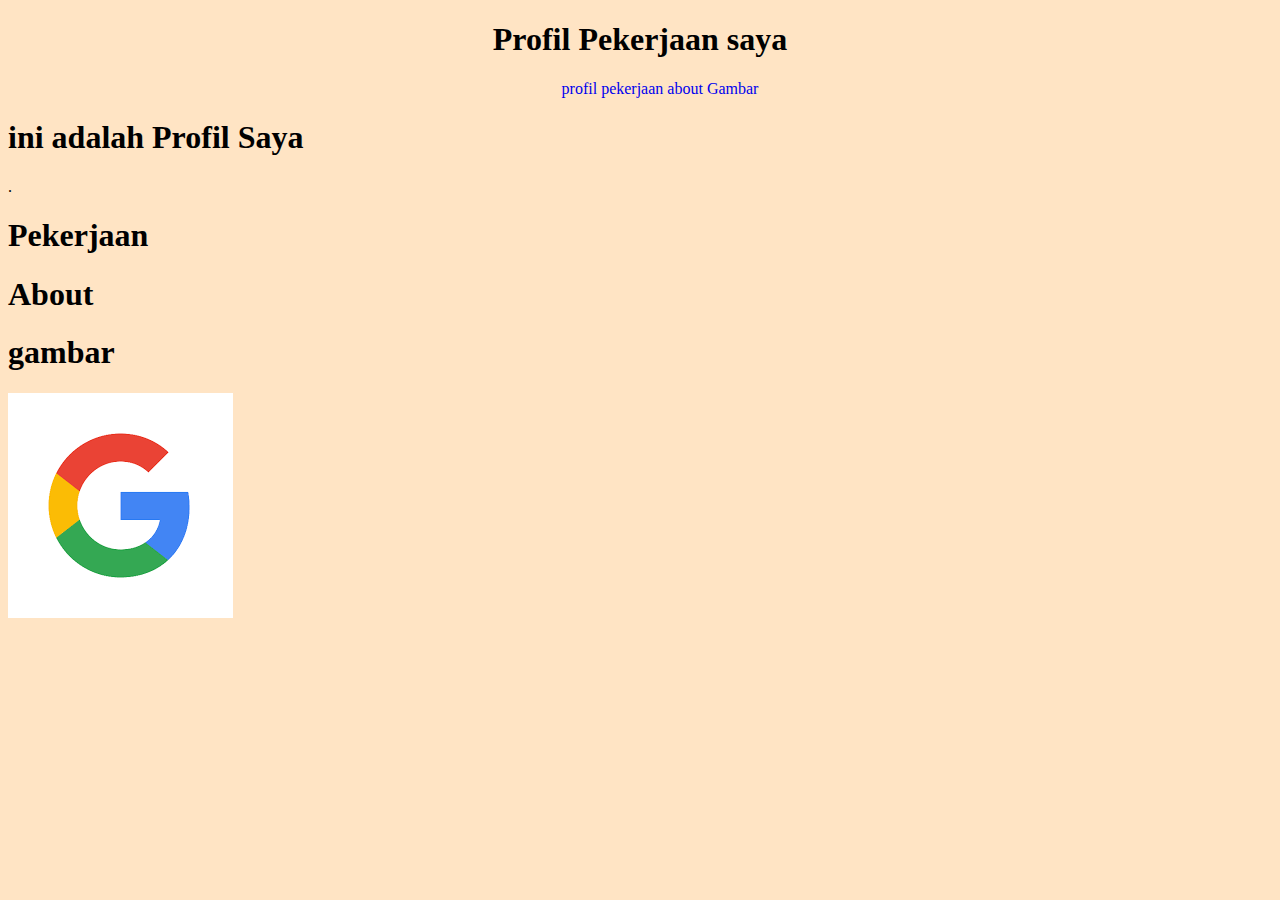
<file: Pertemuan 2/Cara membuat html/profil.html>
<!DOCTYPE html>
<html lang="en">
<head>
    <meta charset="UTF-8">
    <meta name="viewport" content="width=device-width, initial-scale=1.0">
    <title>Document</title>
</head>

<style>

    *{
        text-decoration: none;
        background-color: bisque;
    }

    .tes1{
       list-style: none;
       text-align: center;
    }

    ul li {
        display: inline;
    }

    .judul{
        text-align: center;
    }

</style>
<body>

    <div class="judul">
        <h1>Profil Pekerjaan saya</h1>
    </div>

    <div>
        <ul class="tes1">
           <a href="#profil"><li></li>profil</a>
           <a href="#pekerjaan"><li></li>pekerjaan</a>
           <a href="#about"><li></li>about</a>
           <a href="#gambar"><li></li>Gambar</a>
        </ul>
    </div>


    <div id="profil">
        <h1>ini adalah Profil Saya</h1>
        <p>
           .
        </p>
    </div>

    <div id="pekerjaan">
        <h1>Pekerjaan</h1>
        <p>
           
        </p>
    </div>


    <div id="about">
        <h1>About</h1>
        <p>
            
        </p>
    </div>

    <div id="gambar">
        <h1>gambar</h1>
        <img src="img/images.png" alt="">
    </div>
</body>
</html>
</file>
